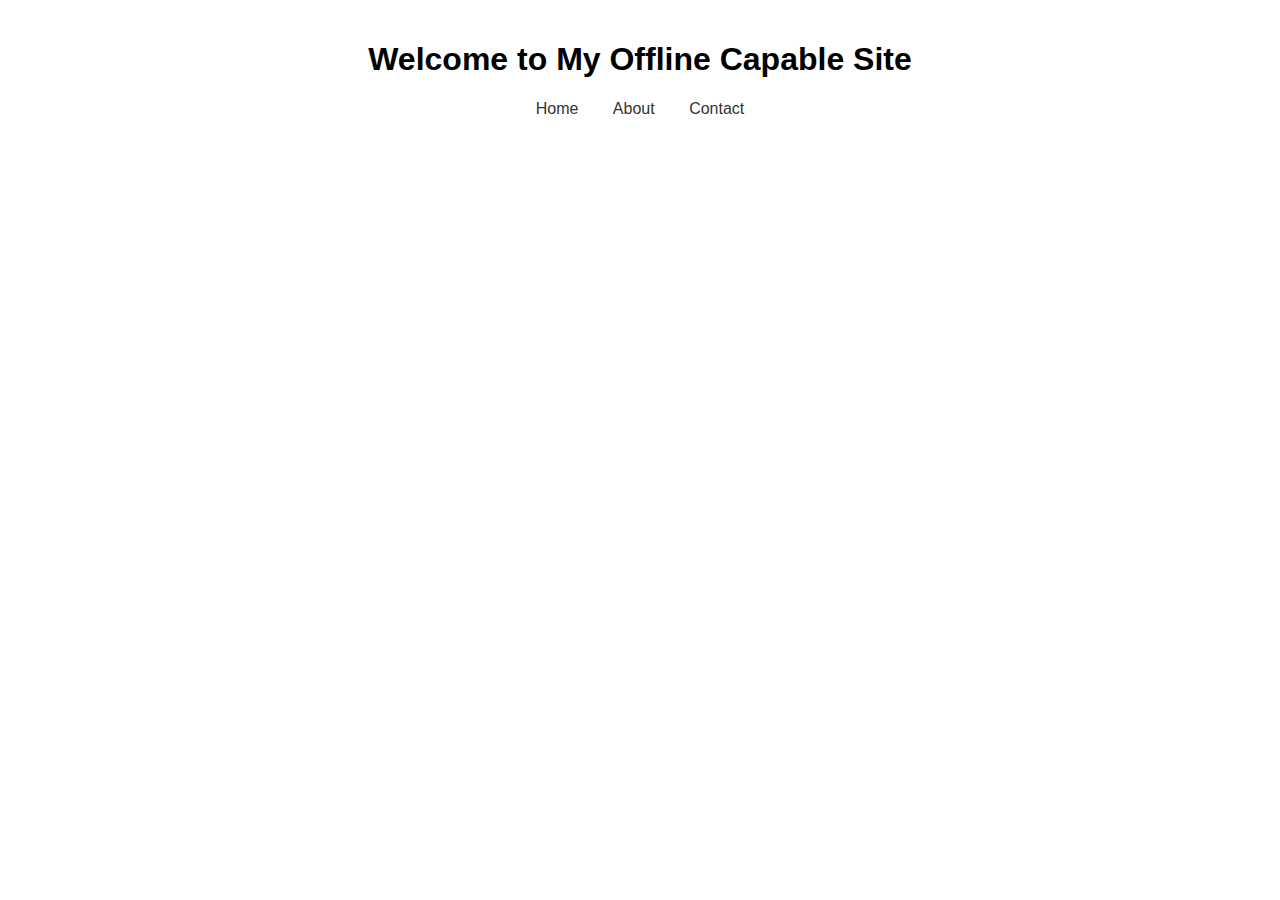
<file: index.html>
<!DOCTYPE html>
<html lang="en">
<head>
    <meta charset="UTF-8">
    <meta name="viewport" content="width=device-width, initial-scale=1.0">
    <title>Offline Capable Site</title>
    <link rel="stylesheet" href="styles.css">
</head>
<body>
    <h1>Welcome to My Offline Capable Site</h1>
    
    <nav>
    <a href="index.html">Home</a>
    <a href="about.html">About</a>
    <a href="contact.html">Contact</a>
    </nav>

    <div id="content">
        <!-- Content will be loaded here -->
    </div>
    <script src="app.js"></script>
</body>
</html>
</file>
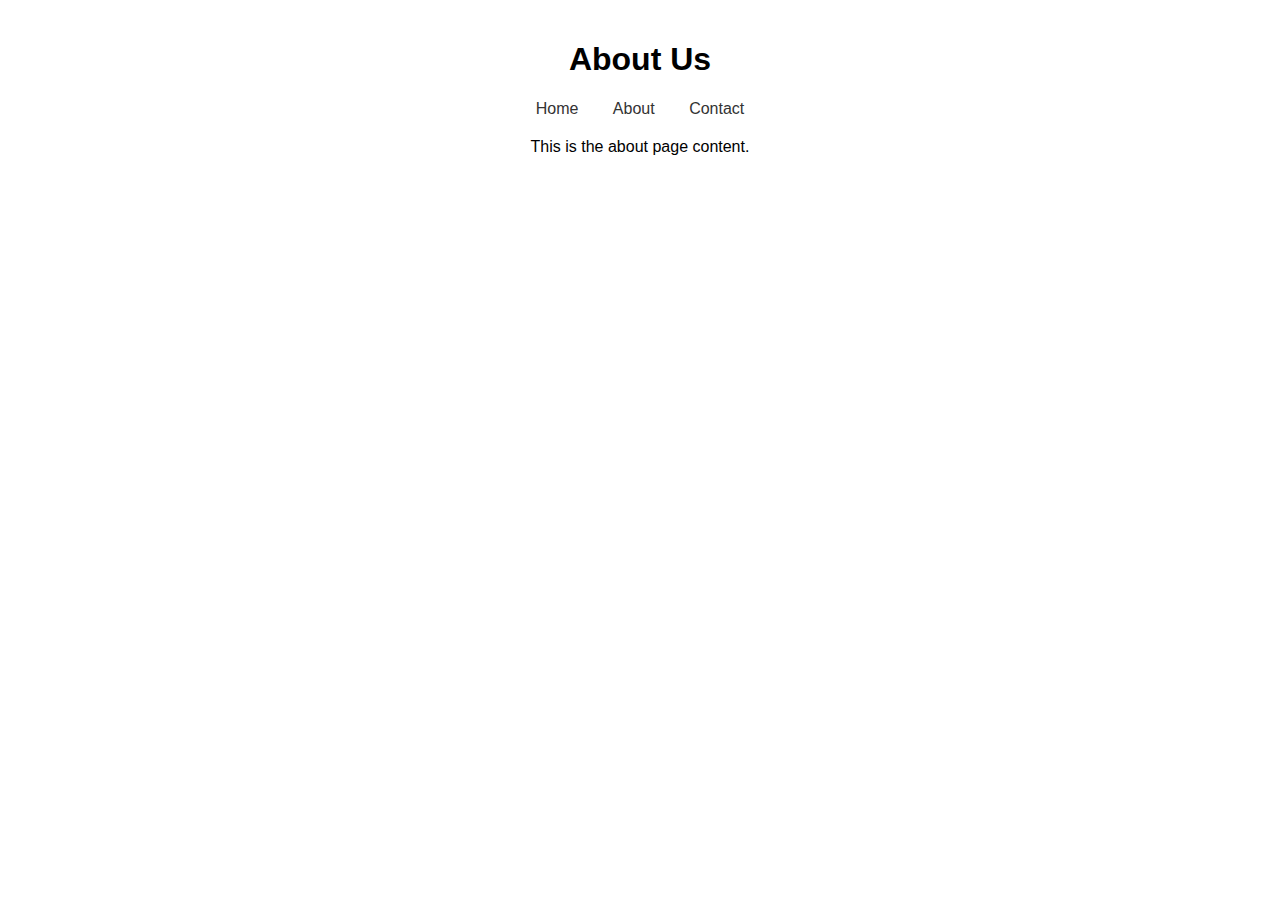
<file: about.html>
<!DOCTYPE html>
<html lang="en">
<head>
    <meta charset="UTF-8">
    <meta name="viewport" content="width=device-width, initial-scale=1.0">
    <title>About Us</title>
    <link rel="stylesheet" href="styles.css">
</head>
<body>
    <h1>About Us</h1>
    <nav>
        <a href="/index.html" id="home-link">Home</a>
        <a href="/about" id="about-link">About</a>
        <a href="/contact" id="contact-link">Contact</a>
    </nav>
    <div id="content">
        <p>This is the about page content.</p>
    </div>
    <script src="app.js"></script>
</body>
</html>
</file>
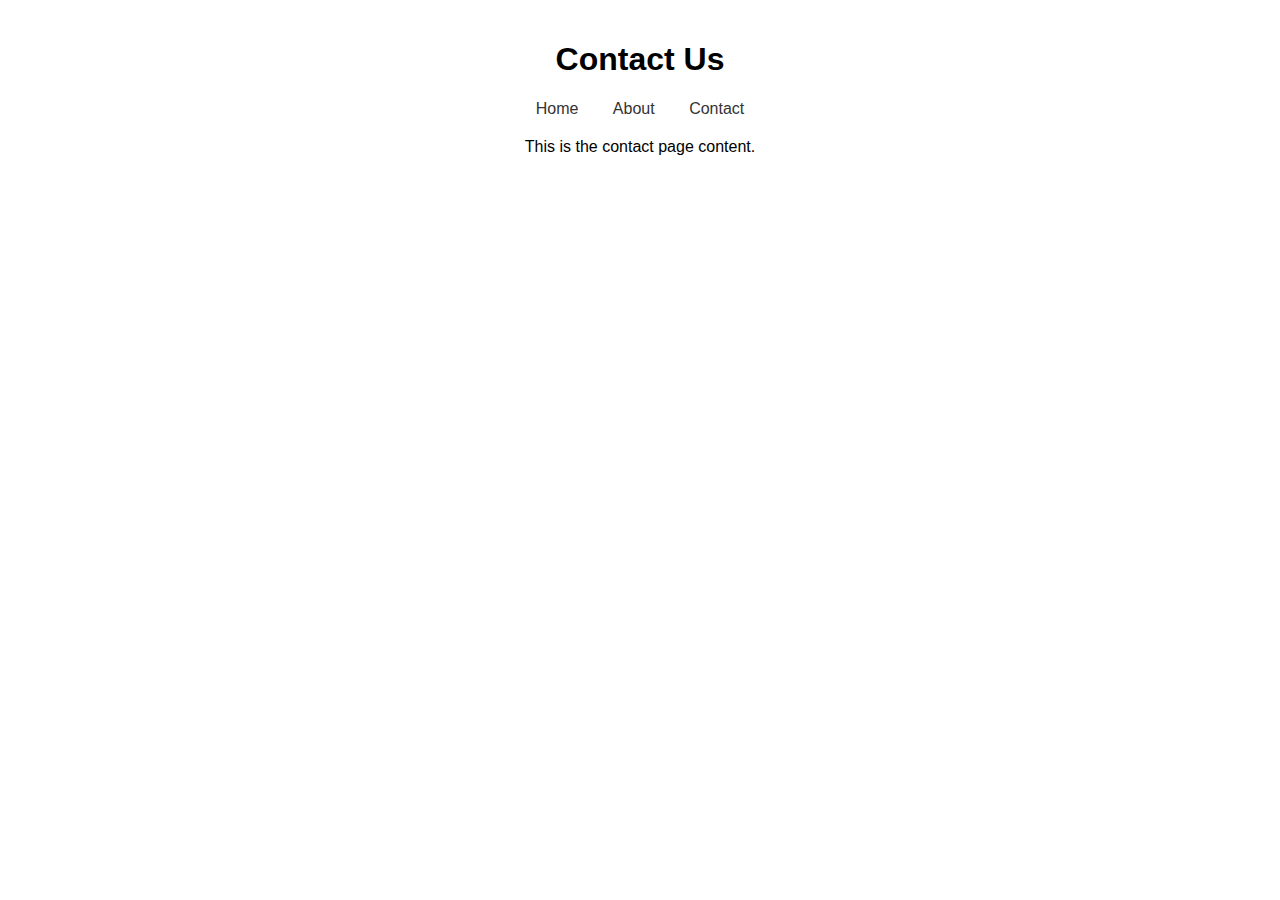
<file: contact.html>
<!DOCTYPE html>
<html lang="en">
<head>
    <meta charset="UTF-8">
    <meta name="viewport" content="width=device-width, initial-scale=1.0">
    <title>Contact Us</title>
    <link rel="stylesheet" href="styles.css">
</head>
<body>
    <h1>Contact Us</h1>
    <nav>
        <a href="/" id="home-link">Home</a>
        <a href="/about" id="about-link">About</a>
        <a href="/contact" id="contact-link">Contact</a>
    </nav>
    <div id="content">
        <p>This is the contact page content.</p>
    </div>
    <script src="app.js"></script>
</body>
</html>
</file>
<file: styles.css>
body {
    font-family: Arial, sans-serif;
    margin: 0;
    padding: 20px;
    text-align: center;
}

nav {
    margin-bottom: 20px;
}

nav a {
    margin: 0 15px;
    text-decoration: none;
    color: #333;
}

nav a:hover {
    text-decoration: underline;
}
</file>
